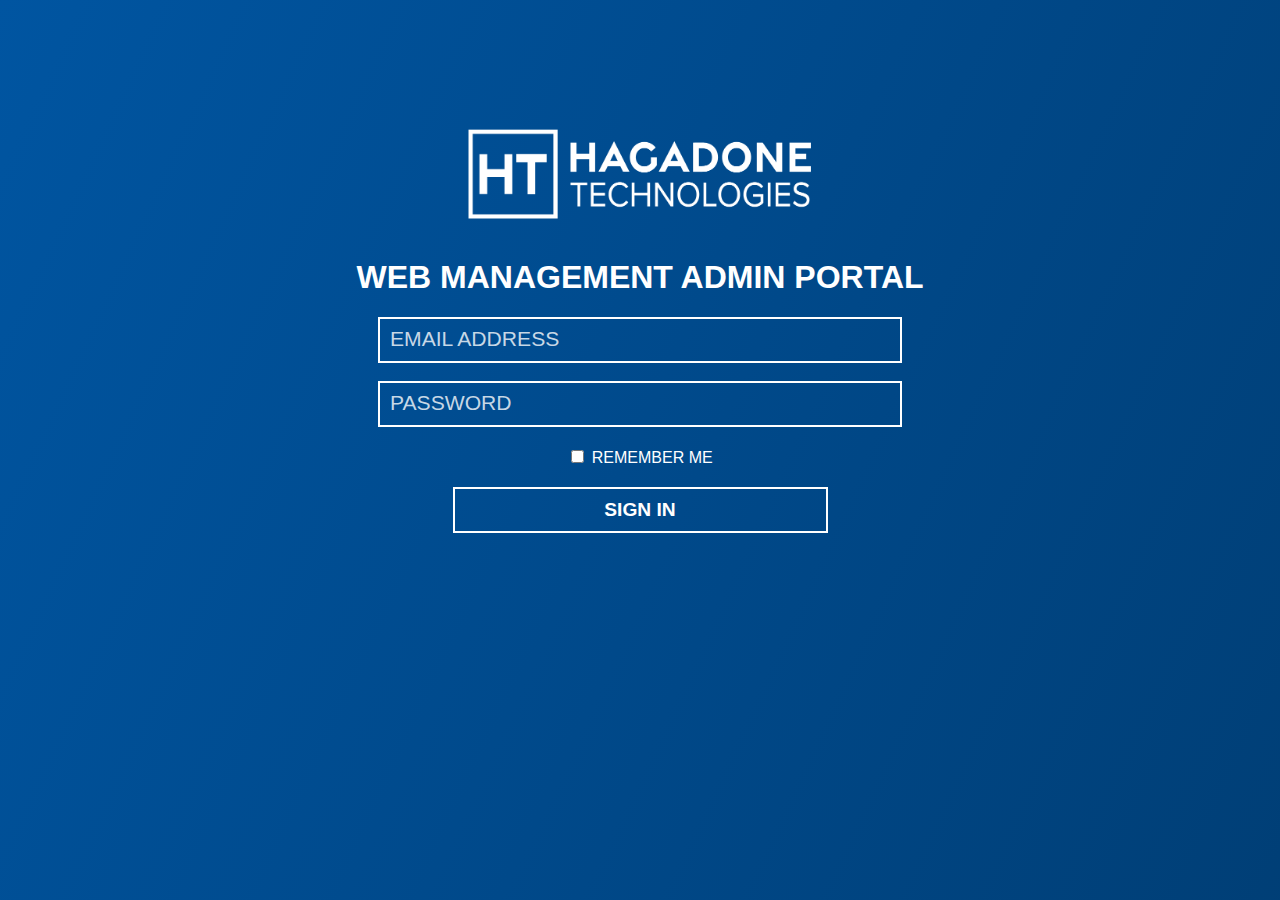
<file: views/admin/admin_portal_signin.html>
<!doctype html>
<html lang="en">
  <head>
    <meta charset="utf-8">
    <meta name="viewport" content="width=device-width, initial-scale=1">
    <meta name="description" content="">
    <meta name="author" content="Mark Otto, Jacob Thornton, and Bootstrap contributors">
    <meta name="generator" content="Hugo 0.83.1">
    <title>HagTech Admin Portal Sign-In</title>

    
    <!-- Custom styles for this template -->
  <link href="../../assets/css/signin.css" rel="stylesheet">
  </head>
  <body class="text-center">
    
<main class="form-signin">
  <form>
    <img class="mb-4" src="../../assets/images/Hag-tech-logo-white-transparent-bg (1).png" alt="Hagadone Tech Logo">
    <h1 class="h3 mb-3 fw-normal">Web Management Admin Portal</h1>

    <div class="form-floating">
      <input type="email" class="form-control" id="floatingInput" placeholder="Email Address">
    </div>
  </br>
    <div class="form-floating">
      <input type="password" class="form-control" id="floatingPassword" placeholder="Password">
    </div>

    <div class="checkbox mb-3">
      <label>
        <input type="checkbox" value="remember-me"> Remember me
      </label>
    </div>
    <button class="w-100 btn btn-lg btn-primary" type="submit">Sign in</button>
  </form>
</main>


    
  </body>
</html>
</file>
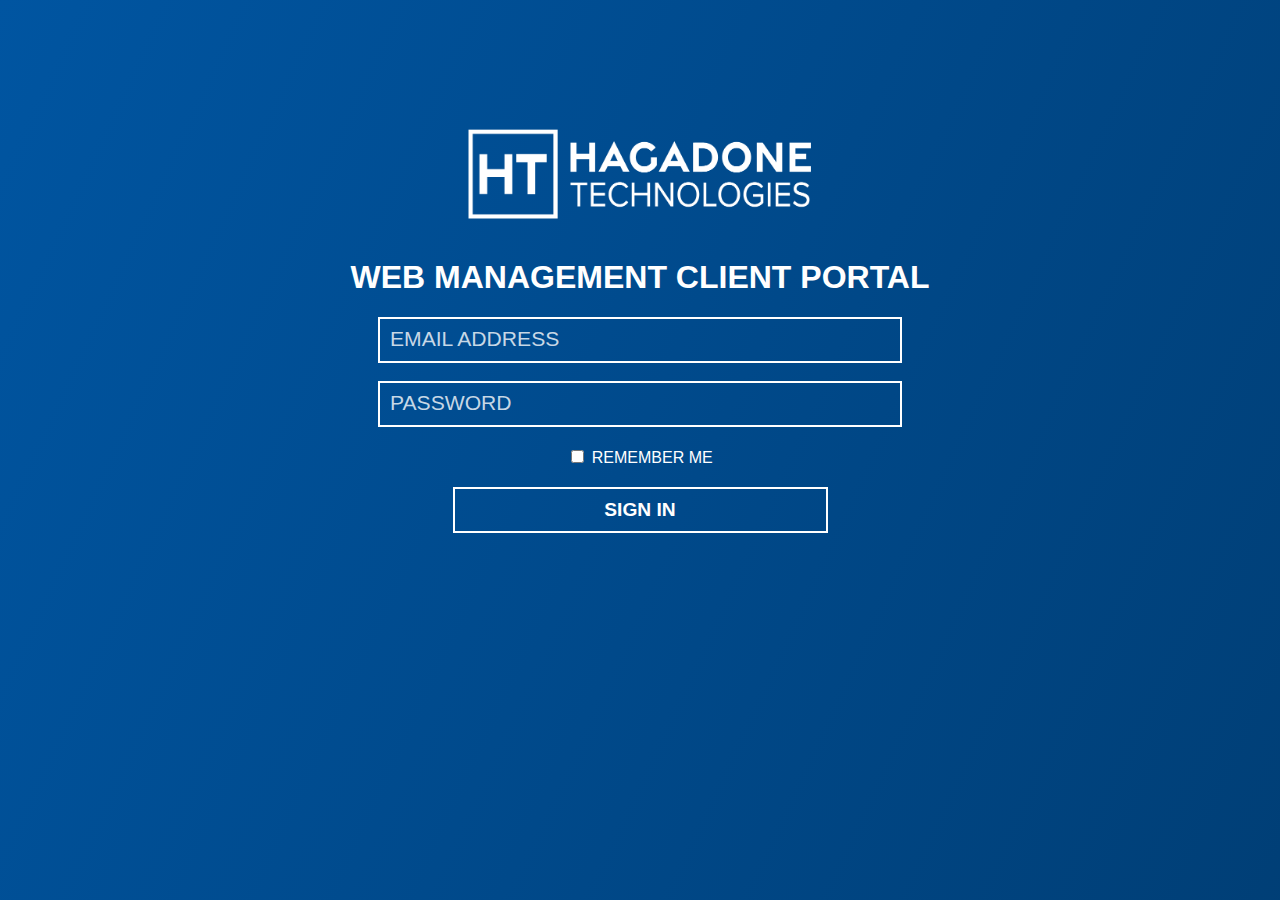
<file: views/customer/client_portal_signin.html>
<!doctype html>
<html lang="en">
  <head>
    <meta charset="utf-8">
    <meta name="viewport" content="width=device-width, initial-scale=1">
    <meta name="description" content="">
    <meta name="author" content="Mark Otto, Jacob Thornton, and Bootstrap contributors">
    <meta name="generator" content="Hugo 0.83.1">
    <title>HagTech Customer Portal Sign-In</title>

    
    <!-- Custom styles for this template -->
  <link href="../../assets/css/signin.css" rel="stylesheet">
  </head>
  <body class="text-center">
    
<main class="form-signin">
  <form>
    <img class="mb-4" src="../../assets/images/Hag-tech-logo-white-transparent-bg (1).png" alt="Hagadone Technologies Logo">
    <h1 class="h3 mb-3 fw-normal">Web Management Client Portal</h1>

    <div class="form-floating">
      <input type="email" class="form-control" id="floatingInput" placeholder="Email Address">
    </div>
  </br>
    <div class="form-floating">
      <input type="password" class="form-control" id="floatingPassword" placeholder="Password">
    </div>

    <div class="checkbox mb-3">
      <label>
        <input type="checkbox" value="remember-me"> Remember me
      </label>
    </div>
    <button class="w-100 btn btn-lg btn-primary" type="submit">Sign in</button>
  </form>
</main>


    
  </body>
</html>
</file>
<file: assets/css/signin.css>
html,
body {
  height: 100%;
  overflow: hidden;
}

img.mb-4{
  max-width: 30%;
  text-align: center;
  display: block;
  margin: auto;
}


/* MOBILE*/
@media (max-width: 480px) {
  img.mb-4{
    min-width: 80%;
  }
  h1 {
    font-size: 1.5em;
    margin: 40px 50px;
  }
  .form-signin input[type="password"], .form-signin input[type="email"], input#floatingInput, .form-signin ::placeholder{
    min-width: 70%;
    font-size: 1em !important;
  }
  .btn {
    font-size: 1em !important;
    min-width: 75%;
  }
  .checkbox {
    font-size: .8em !important;
  }
  body {
    overflow: hidden;
  }

}  

/* ALL OTHER DEVICE SIZES */

body, .h1, .form-signin, .form-signin input[type="email"], .form-signin input[type="password"], label, .btn {
  color: white;
  font-family: "Open Sans", sans-serif;
}

.h1, .form-signin, .form-signin ::placeholder, .btn{
  text-transform: uppercase;
}

h1 {
  text-align: center;
}

form {
  margin-top: 6em;
}


body {
  display: block;
  margin: auto;
  align-items: center;
  background: linear-gradient(-65deg,#000, #000f1c, #012240, #003c71, #0055a1);
                background-size: 500% 300%;
                animation: gradient 15s ease infinite;
                }
            @keyframes gradient {
                0% {
                    background-position: 0% 50%;
                }
                50% {
                    background-position: 100% 50%;
                }
                100% {
                    background-position: 0% 50%;
                }
}

.form-signin {
  align-items: center;
  padding: 15px;
  margin: 50px;
  margin: auto;
}

.form-signin .checkbox {
  font-weight: 400;
}

.form-signin .form-floating:focus-within {
  z-index: 2;
}

input#floatingPassword, input#floatingInput {
  display: block;
  margin: auto;
  width: 40%;
  font-size: 1.2em;
}

.form-signin input[type="email"], .form-signin input[type="password"], .btn{
  border: 2px solid #fff;
  background: transparent;
}

.form-signin input[type="email"], .form-signin input[type="password"] {
  margin-bottom: -1px;
  border-bottom-right-radius: 0;
  border-bottom-left-radius: 0;
  width: 80%;
  padding: 10px;
}

.checkbox {
  display: block;
  margin: 20px auto;
  text-align: center;
  font-size: 1em;
}

.form-signin ::placeholder {
  color: hsla(0, 0%, 100%, 0.79);
  font-size: 1.1em;
}

.btn {
  display: block;
  margin: auto;
  cursor: pointer;
  outline: none;
  width: 30%;
  padding: 10px 40px;
  font-weight: 700;
  font-size: 1.2em;
}

.btn:hover {
  transition: .4s ease-in;
  color: #003c71;
  background-color: #fff;
}

.btn:hover svg {
  stroke-dashoffset: -480;
}
</file>
